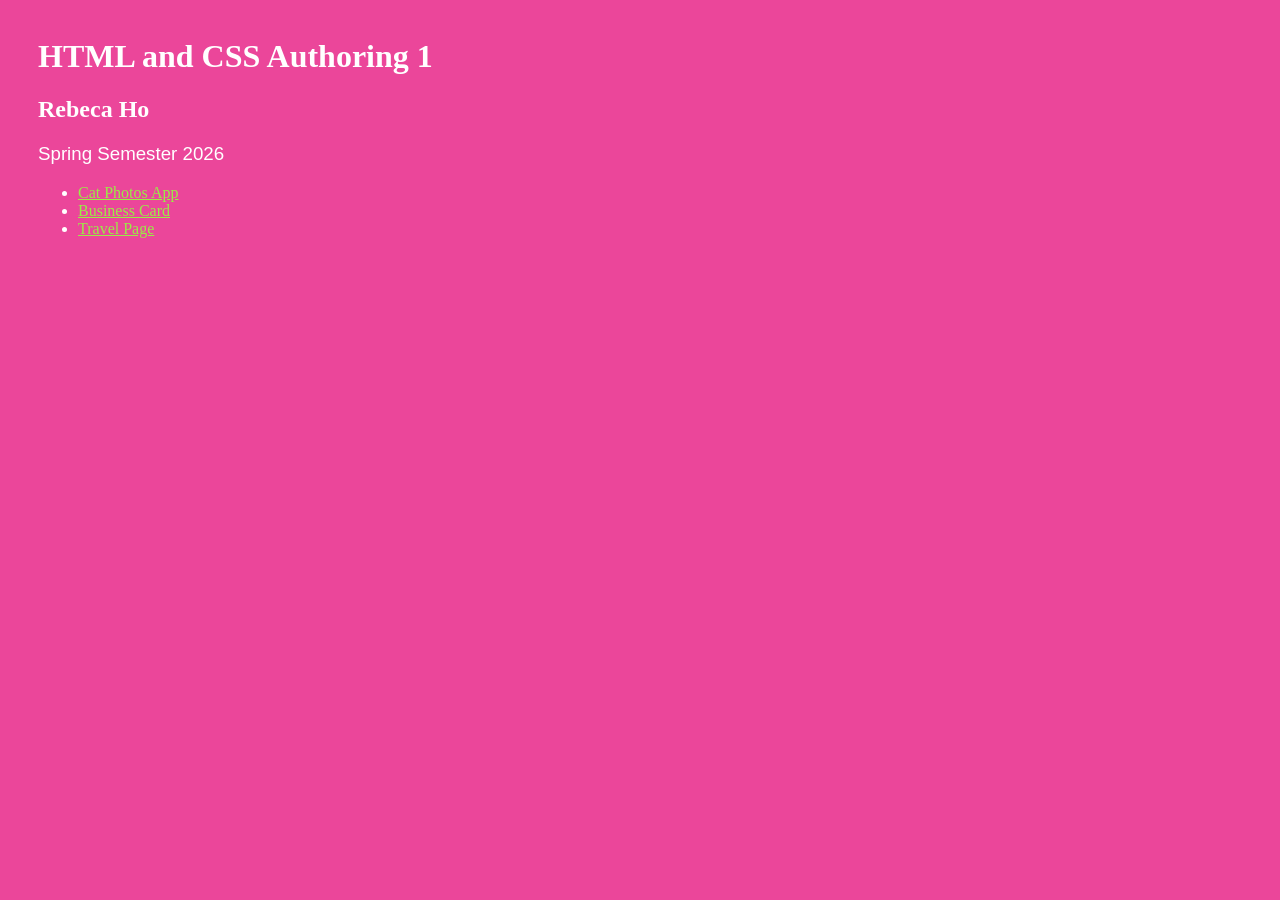
<file: index.html>
<html lang="en">
  <head>
    <title>HTML and CSS Authoring 1</title>


    <style>
        body { 
            background-color:#EB469A;
            font-family: Gravitas One, serif;
            padding:30px;
        }

        h1 {
            font-family: Gravitas One, serif;
            color:#ffffff;
        }

        h2 {
            font-family: Domine, serif;
            color:#ffffff;
        }

        h3 {
            font-family: Arial, Helvetica, sans-serif;
            font-weight: normal;
            color:#ffffff;
        }

        li {
            color:#ffffff;
        }

        a:link {
            color:#9aeb46;
            text-decoration: underline;
        }

        a:visited {
            color:#ffffff;
            text-decoration: underline;
        }

        a:hover {
            color:#469aeb;
            text-decoration: none;
        }
       
    </style>
  </head>

  <body>
    <h1>HTML and CSS Authoring 1</h1>
    <h2>Rebeca Ho</h2>
    <h3>Spring Semester 2026</h3>
    
  <ul>
    <li><a href="cat-photos/index.html">Cat Photos App</a></li>
    <li><a href="business-card/index.html">Business Card</a></li>
    <li><a href="travel.html">Travel Page</a></li>
  </ul>

   </body>
</html>
</file>
